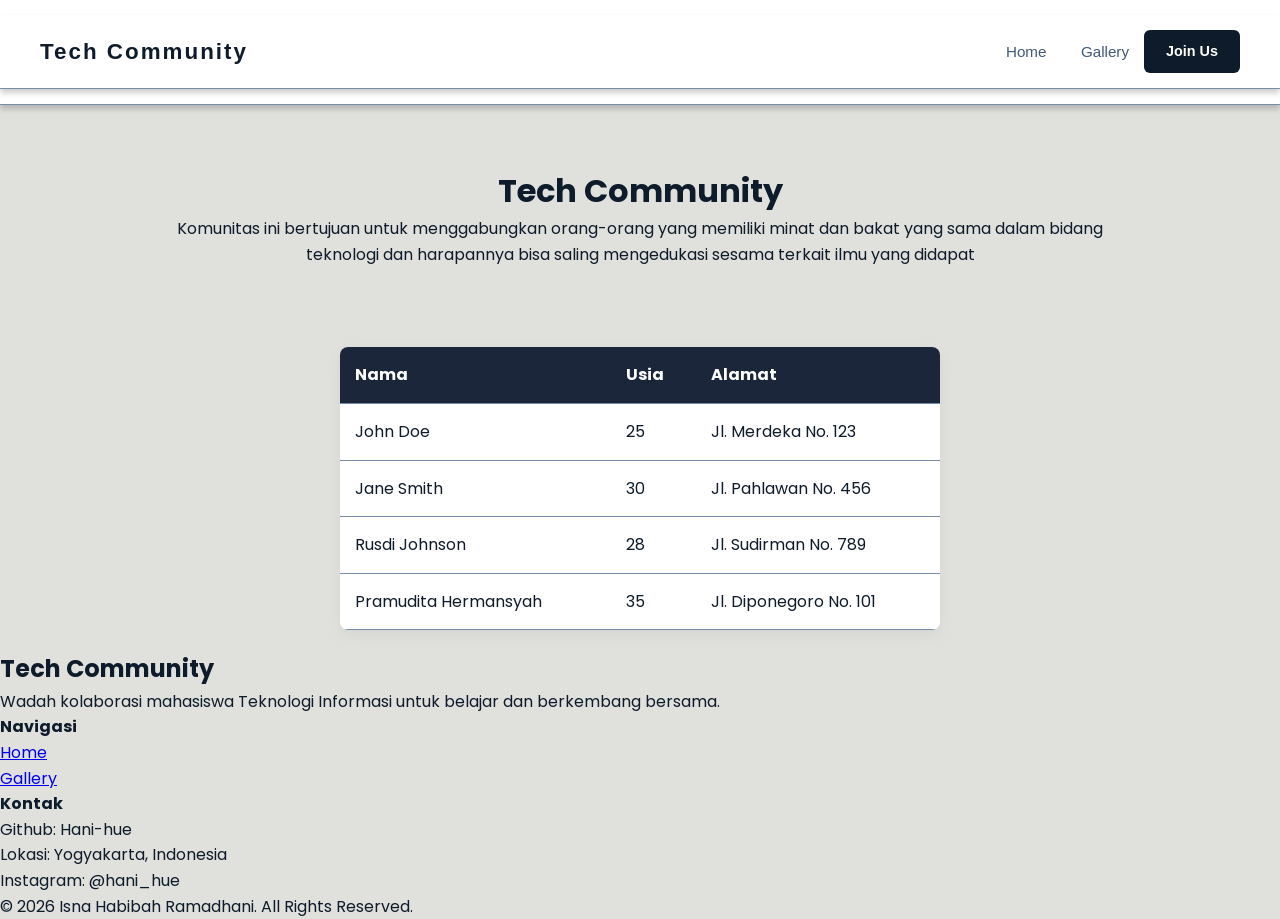
<file: index.html>
<!DOCTYPE html>
<html lang="en">

<head>
    <meta charset="UTF-8">
    <meta name="viewport" content="width=device-width, initial-scale=1.0">
    <title>Document</title>
    <link rel="stylesheet" href="style.css">
</head>

<body>
    <header>
        <header>
    <div class="nav-container">
        <div class="logo">
            <h1>Tech Community</h1>
        </div>

        <nav class="nav-links">
            <a href="./index.html">Home</a>
            <a href="./gallery.html">Gallery</a>
        </nav>

        <div class="nav-cta">
            <a href="./form.html" class="btn-join">Join Us</a>
        </div>
    </div>
</header>

    
    </header>
    <div class="container">
        <h1 style="text-align: center;">Tech Community</h1>
    <p style="text-align: center;">Komunitas ini bertujuan untuk menggabungkan orang-orang yang memiliki minat dan bakat
        yang sama dalam bidang teknologi dan harapannya bisa saling mengedukasi sesama terkait ilmu yang didapat</p>
    </div>
    <div class="table-wrapper">
        <div></div>
        <table>
            <thead>
                <tr>
                    <th>Nama</th>
                <th>Usia</th>
                <th>Alamat</th>
            </tr>
        </thead>
        <tbody>
            <tr>
                <td>John Doe</td>
                <td>25</td>
                <td>Jl. Merdeka No. 123</td>
            </tr>
            <tr>
                <td>Jane Smith</td>
                <td>30</td>
                <td>Jl. Pahlawan No. 456</td>
            </tr>
            <tr>
                <td>Rusdi Johnson</td>
                <td>28</td>
                <td>Jl. Sudirman No. 789</td>
            </tr>
            <tr>
                <td>Pramudita Hermansyah</td>
                <td>35</td>
                <td>Jl. Diponegoro No. 101</td>
            </tr>
        </tbody>
    </table>
    
    <footer>
    <div class="footer-container">
        <div class="footer-info">
            <h2>Tech Community</h2>
            <p>Wadah kolaborasi mahasiswa Teknologi Informasi untuk belajar dan berkembang bersama.</p>
        </div>
        
        <div class="footer-links">
            <h4>Navigasi</h4>
            <ul>
                <li><a href="index.html">Home</a></li>
                <li><a href="gallery.html">Gallery</a></li>
            </ul>
        </div>

        <div class="footer-contact">
            <h4>Kontak</h4>
            <p>Github: Hani-hue</p>
            <p>Lokasi: Yogyakarta, Indonesia</p>
            <p>Instagram: @hani_hue</p>
        </div>
    </div>
    <div class="footer-bottom">
        <p>&copy; 2026 Isna Habibah Ramadhani. All Rights Reserved.</p>
    </div>
</footer>
    <script src="script.js"></script>
</body>

</html>
</file>
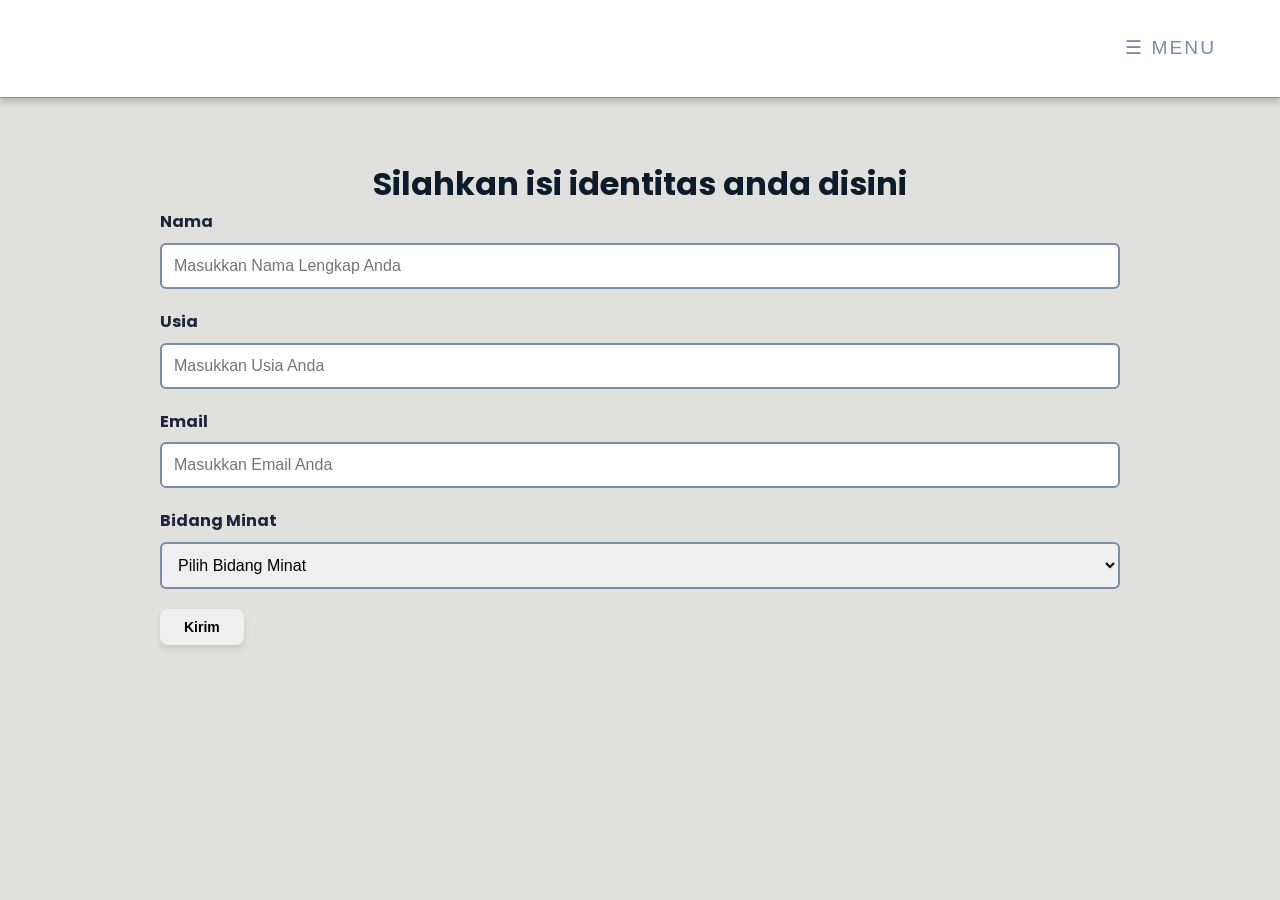
<file: form.html>
<!DOCTYPE html>
<html lang="en">

<head>
    <meta charset="UTF-8">
    <meta name="viewport" content="width=device-width, initial-scale=1.0">
    <title>Document</title>
    <link rel="stylesheet" href="style.css">
</head>

<body>
    <header>
        <div class="header-content">
            <h1>Tech Community</h1>
            <span class="menu-icon" onclick="toggleMenu()">&#9776; Menu</span>
        </div>
    </header>

    <div id="sideNav" class="sidenav">
        <a href="javascript:void(0)" class="closebtn" onclick="toggleMenu()">&times;</a>
            <div class="sidenav-links">
                <small>01.</small> <a href="./index.html">Home</a>
                <small>02.</small> <a href="./form.html">Join Us</a>
                <small>03.</small> <a href="./gallery.html">Gallery</a>
            </div>
    </div>
    
    <div class="container">
        <h1 style="text-align: center;">Silahkan isi identitas anda disini</h1>
            <form action="index.html" class="form-card">
            <div class="input-group">
                <label for="nama">Nama</label>
                <input type="text" name="name" id="nama" placeholder="Masukkan Nama Lengkap Anda">
            </div>
            <div class="input-group">
                <label for="usia">Usia</label>
                <input type="number" name="usia" id="usia" placeholder="Masukkan Usia Anda">
            </div>
            <div class="input-group">
                <label for="email">Email</label>
                <input type="email" name="email" id="email" placeholder="Masukkan Email Anda">
            </div>
            <div class="input-group">
                <label for="bidang-minat">Bidang Minat</label>
                <select name="bidang-minat" id="bidang-minat">
                    <option value="">Pilih Bidang Minat</option>
                    <option value="web-development">Web Development</option>
                    <option value="mobile-development">Mobile Development</option>
                    <option value="data-science">Cyber Security</option>
                </select>
            </div>
            <button type="submit">Kirim</button>
        </form>
    </div>
    <script src="script.js"></script>
    </body>

</html>
</file>
<file: style.css>
@import url('https://fonts.googleapis.com/css2?family=Poppins:wght@400;600;700&display=swap');
:root {
    --ink-black: #0D1B2A;
    --prussian-blue: #1B263B;
    --dusk-blue: #415A77;
    --lavender-grey: #778DA9;
    --alabaster-grey: #E0E1DD;
    --white: #ffffff;
    --danger: #e94560;
}

* {
    box-sizing: border-box;
    margin: 0;
    padding: 0;
}

body {
    font-family: 'Poppins', sans-serif;
    background-color: var(--alabaster-grey); /* Warna Alabaster Grey */
    color: var(--ink-black); /* Warna Ink Black */
    line-height: 1.6;
}


header {
    background-color: var(--ink-black);
    color: var(--white);
    padding: 2rem 1rem;
    text-align: center;
    box-shadow: 0 4px 6px rgba(0,0,0,0.2);
}

header h1 {
    margin-bottom: 1rem;
    letter-spacing: 2px;
}

nav a {
    color: var(--lavender-grey);
    text-decoration: none;
    margin: 0 15px;
    font-weight: bold;
    transition: color 0.3s ease;
}

nav a:hover, nav a.active {
    color: var(--white);
    border-bottom: 2px solid var(--white);
}


.container {
    max-width: 1000px;
    margin: 40px auto;
    padding: 20px;
}


.card {
    background-color: var(--white);
    padding: 25px;
    border-radius: 12px;
    box-shadow: 0 4px 15px rgba(0,0,0,0.05);
    margin-bottom: 30px;
    border: 1px solid var(--lavender-grey);
}


.table-wrapper {
    overflow-x: auto;
    margin-top: 20px;
}

table {
    margin: 20px auto;
    border-collapse: collapse;
    width: auto; 
    min-width: 600px; 
    background-color: var(--white);
    box-shadow: 0 5px 15px rgba(0,0,0,0.05);
    border-radius: 8px;
    overflow: hidden;
}

th, td {
    padding: 15px;
    text-align: left;
    border-bottom: 1px solid var(--lavender-grey);
}

th {
    background-color: var(--prussian-blue); /* Warna Prussian Blue */
    color: var(--white);
}

tr:hover {
    background-color: #f1f1f1;
}

/* Form [cite: 22] */
.input-group {
    margin-bottom: 20px;
    text-align: left;
}

label {
    display: block;
    font-weight: bold;
    margin-bottom: 8px;
    color: var(--prussian-blue);
}

input, select {
    width: 100%;
    padding: 12px;
    border: 2px solid var(--lavender-grey);
    border-radius: 6px;
    font-size: 1rem;
}

input:focus, select:focus {
    border-color: var(--dusk-blue);
    outline: none;
}

/* Tombol [cite: 15] */
button, .btn-back {
    display: inline-block;
    padding: 12px 24px;
    border: none;
    border-radius: 6px;
    font-weight: bold;
    cursor: pointer;
    transition: transform 0.2s, background 0.3s;
    text-decoration: none;
}

.btn-primary { background-color: var(--prussian-blue); color: var(--white); }
.btn-submit { background-color: var(--dusk-blue); color: var(--white); width: 100%; }
.btn-play { background-color: var(--prussian-blue); color: var(--white); }
.btn-stop { background-color: var(--danger); color: var(--white); }

button:hover {
    transform: translateY(-2px);
    filter: brightness(1.2);
}

/* Grid untuk Video di Gallery [cite: 30] */
.video-grid {
    display: grid;
    grid-template-columns: repeat(auto-fit, minmax(300px, 1fr));
    gap: 25px;
    margin-top: 20px;
}

.video-card h4 {
    margin-bottom: 10px;
    color: var(--prussian-blue);
}

video {
    width: 100%;
    border-radius: 8px;
    background: #000;
}

.controls {
    display: flex;
    justify-content: center;
    gap: 10px;
    margin-top: 15px;
}

/* Footer / Back Link [cite: 26] */
.footer-nav {
    text-align: center;
    margin-top: 30px;
}

.back-link {
    color: var(--prussian-blue);
    font-weight: bold;
    text-decoration: underline;
}

/* Styling Header Utama */
.header-content {
    display: flex;
    justify-content: space-between;
    align-items: center;
    padding: 0 5%;
}

.menu-icon {
    font-size: 1.2rem;
    cursor: pointer;
    text-transform: uppercase;
    letter-spacing: 2px;
    color: var(--lavender-grey); /* Warna Lavender Grey */
}

/* Side Navigation (Sesuai Gambar Referensi) */
.sidenav {
    height: 100%;
    width: 0; /* Awalnya tertutup */
    position: fixed;
    z-index: 1000;
    top: 0;
    left: 0;
    background-color: var(--ink-black); /* Tetap Ink Black */
    overflow-x: hidden;
    transition: 0.5s; /* Efek slide */
    padding-top: 60px;
}

.sidenav-links {
    padding: 20px 8% 20px 8%;
}

.sidenav a {
    padding: 8px 8px 8px 32px;
    text-decoration: none;
    font-size: 3rem; /* Font besar sesuai gambar */
    color: var(--white);
    display: block;
    transition: 0.3s;
    font-family: 'Serif', Georgia, serif; /* Membuat kesan elegan */
}

.sidenav small {
    color: var(--lavender-grey);
    font-size: 1rem;
    margin-left: 32px;
}

.sidenav a:hover {
    color: var(--highlight-color);
    padding-left: 50px; /* Efek geser saat hover */
}

.sidenav .closebtn {
    position: absolute;
    top: 20px;
    right: 45px;
    font-size: 36px;
    margin-left: 50px;
}

.button-group {
    display: flex;
    gap: 15px; /* Memberi jarak antar tombol */
    margin-top: 25px;
    justify-content: flex-start; /* Mengatur tombol ke kiri sesuai gambar kamu */
}

/* Base style untuk semua tombol */
button {
    padding: 10px 24px; /* Ruang napas di dalam tombol (Atas-Bawah, Kiri-Kanan) */
    font-size: 14px;
    font-weight: 600;
    border-radius: 8px; /* Membuat sudut tumpul yang modern */
    border: none;
    cursor: pointer;
    transition: all 0.3s ease; /* Efek transisi halus saat di klik/hover */
    box-shadow: 0 4px 6px rgba(0, 0, 0, 0.1); /* Sedikit bayangan agar elegan */
}


.btn-primary {
    background-color: #1B263B; 
}

/* Tombol Kedua (Kembali) */
.btn-secondary {
    background-color: #778DA9; /* Warna Lavender Grey */
    color: rgb(7, 7, 7);
}

/* Efek saat kursor diarahkan ke tombol */
button:hover {
    transform: translateY(-2px); /* Tombol sedikit naik */
    box-shadow: 0 6px 12px rgba(0, 0, 0, 0.15);
    filter: brightness(1.2); /* Menjadi sedikit lebih terang */
}

button:active {
    transform: translateY(0); /* Efek membal saat diklik */
}


:root {
    --ink-black: #0D1B2A;
    --prussian-blue: #1B263B;
    --dusk-blue: #415A77;
    --lavender-grey: #778DA9;
    --white: #ffffff;
}

header {
    background-color: var(--white);
    padding: 15px 0;
    border-bottom: 1px solid var(--lavender-grey);
    position: sticky;
    top: 0;
    z-index: 1000;
    font-family: sans-serif;
}

.nav-container {
    width: 100%;
    margin: 0 auto;
    display: flex;
    justify-content: space-between;
    align-items: center;
    padding: 0 40px;
    box-sizing: border-box;
}

.logo {
    margin-right: auto;
}

.logo h1 {
    font-size: 1.4rem;
    color: var(--ink-black);
    margin: 0;
}

.nav-links a {
    text-decoration: none;
    color: var(--dusk-blue);
    margin: 0 15px;
    font-weight: 500;
    font-size: 0.95rem;
    transition: color 0.3s;
}

.nav-links a:hover {
    color: var(--ink-black);
}

.btn-join {
    background-color: var(--ink-black);
    color: var(--white) !important;
    padding: 10px 22px;
    border-radius: 6px;
    text-decoration: none;
    font-weight: bold;
    font-size: 0.9rem;
    transition: 0.3s;
    display: inline-block;
}

.btn-join:hover {
    background-color: var(--prussian-blue);
    transform: translateY(-2px);
}


:root {
    --primary: #0D1B2A;
    --accent: #415A77;
    --text: #1B263B;
    --white: #ffffff;
    --shadow: rgba(13, 27, 42, 0.1);
}

.audio-card {
    background: var(--white);
    padding: 40px 30px;
    border-radius: 24px;
    box-shadow: 0 20px 40px var(--shadow);
    max-width: 320px;
    margin: 50px auto;
    text-align: center;
    border: 1px solid rgba(224, 225, 221, 0.5);
    font-family: 'Segoe UI', Roboto, Helvetica, Arial, sans-serif;
    transition: transform 0.3s ease;
}

.audio-card:hover {
    transform: translateY(-10px);
}

.audio-icon {
    display: flex;
    justify-content: center;
    align-items: flex-end;
    height: 40px;
    gap: 4px;
    margin-bottom: 20px;
}

.audio-icon span {
    width: 6px;
    height: 10px;
    background: var(--primary);
    border-radius: 3px;
    animation: wave 1.2s infinite ease-in-out;
}

.audio-icon span:nth-child(2) { height: 30px; animation-delay: 0.2s; }
.audio-icon span:nth-child(3) { height: 20px; animation-delay: 0.4s; }
.audio-icon span:nth-child(4) { height: 35px; animation-delay: 0.6s; }

@keyframes wave {
    0%, 100% { transform: scaleY(1); }
    50% { transform: scaleY(1.5); }
}

.audio-card h3 {
    color: var(--primary);
    margin: 0;
    font-size: 1.5rem;
    letter-spacing: -0.5px;
}

.audio-card p {
    color: var(--accent);
    font-size: 0.85rem;
    margin-top: 5px;
    margin-bottom: 30px;
    opacity: 0.8;
}

.audio-controls {
    display: flex;
    gap: 15px;
}

.audio-controls button {
    flex: 1;
    padding: 14px 0;
    border-radius: 12px;
    border: none;
    font-weight: 600;
    font-size: 0.9rem;
    cursor: pointer;
    transition: all 0.3s cubic-bezier(0.175, 0.885, 0.32, 1.275);
}

.btn-play {
    background: var(--primary);
    color: var(--white);
    box-shadow: 0 8px 15px rgba(13, 27, 42, 0.2);
}

.btn-pause {
    background: #f1f3f5;
    color: var(--primary);
}

.audio-controls button:hover {
    transform: scale(1.05);
}

.btn-play:hover {
    background: #1b263b;
    box-shadow: 0 12px 20px rgba(13, 27, 42, 0.3);
}

.btn-pause:hover {
    background: #e9ecef;
}

.gallery-container {
    width: 100%;
    max-width: 600px;
    margin: 30px auto;
    padding: 15px;
    background-color: var(--white);
    border-radius: 15px;
    box-shadow: 0 10px 30px rgba(0, 0, 0, 0.05);
    text-align: center;
}

#galleryImg {
    width: 100%;
    height: auto;
    border-radius: 10px;
    object-fit: cover;
    display: block;
}

.seek-container {
    width: 100%;
    margin: 15px 0;
}

#audioSeekBar {
    width: 100%;
    cursor: pointer;
    accent-color: #0D1B2A;
    height: 5px;
    display: block;
}

#audioSeekBar:hover {
    height: 7px;
}
</file>
